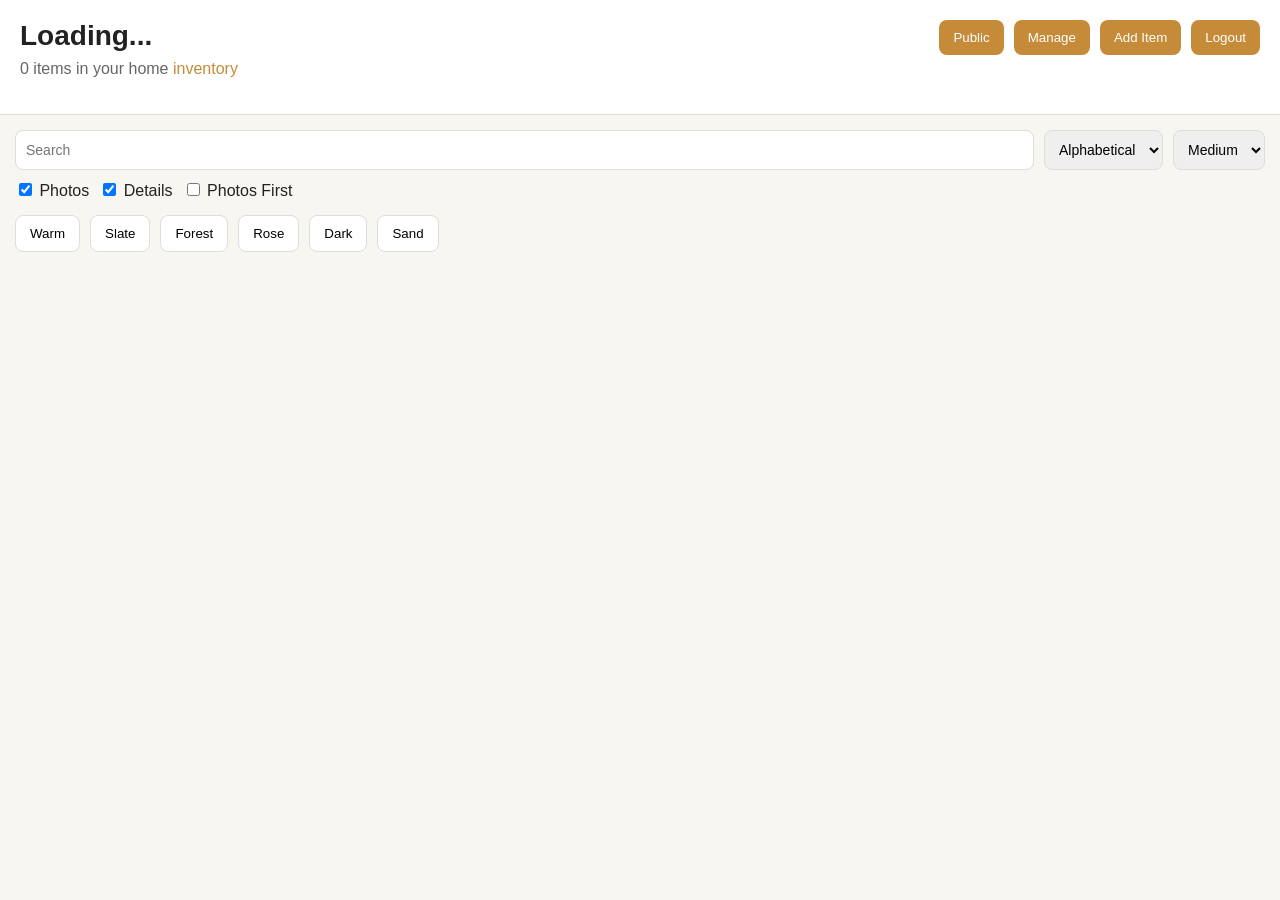
<file: catalog.html>
<!DOCTYPE html>
<html lang="en">
<head>

<meta charset="UTF-8">
<meta name="viewport" content="width=device-width,initial-scale=1">

<title>Inventory Catalogue</title>

<link rel="stylesheet" href="styles.css">

</head>

<body>

<div id="lightbox" class="lightbox">

    <button id="closeLightbox">
        ✕
    </button>

    <img id="lightboxImage">

</div>

<header>

    <div class="header-top">

        <div>

            <h1 id="catalogTitle">
                Loading...
            </h1>

            <p id="subtitle">

                <span id="itemCount">
                    0
                </span>

                items in your home

                <span
                    id="inventoryWord"
                    class="secret-word">

                    inventory

                </span>

            </p>

        </div>

        <div class="header-buttons">

            <button
                id="hiddenToggle"
                class="hidden-toggle">
            </button>

            <button
                id="publicToggle">
                Public
            </button>

            <button
                id="manageBtn">
                Manage
            </button>

            <button
                id="addItemBtn">
                Add Item
            </button>

            <button
                id="logoutBtn">
                Logout
            </button>

        </div>

    </div>

</header>

<section class="toolbar">

    <div class="toolbar-row">

        <input
            id="searchInput"
            placeholder="Search">

        <select id="sortMode">

            <option value="alphabetical">
                Alphabetical
            </option>

            <option value="created">
                Date Added
            </option>

        </select>

        <select id="gridSize">

            <option value="xs">
                XS
            </option>

            <option value="small">
                Small
            </option>

            <option value="medium" selected>
                Medium
            </option>

            <option value="large">
                Large
            </option>

        </select>

    </div>

    <div class="toolbar-row">

        <label>

            <input
                type="checkbox"
                id="showPhotos"
                checked>

            Photos

        </label>

        <label>

            <input
                type="checkbox"
                id="showDetails"
                checked>

            Details

        </label>

        <label>

            <input
                type="checkbox"
                id="photoFirst">

            Photos First

        </label>

    </div>

</section>

<div id="themeBar" class="theme-bar">

    <button
        class="theme-pill"
        data-theme="warm">

        Warm

    </button>

    <button
        class="theme-pill"
        data-theme="slate">

        Slate

    </button>

    <button
        class="theme-pill"
        data-theme="forest">

        Forest

    </button>

    <button
        class="theme-pill"
        data-theme="rose">

        Rose

    </button>

    <button
        class="theme-pill"
        data-theme="dark">

        Dark

    </button>

    <button
        class="theme-pill"
        data-theme="sand">

        Sand

    </button>

</div>

<div id="searchPills"></div>

<main>

    <div id="itemGrid">

    </div>

</main>

<!-- ITEM MODAL -->

<div
    id="itemModal"
    class="modal">

    <div class="modal-content">

        <h2 id="itemModalTitle">
            Add Item
        </h2>

        <input
            id="itemName"
            placeholder="Item Name">

        <select
            id="itemType">
        </select>

        <select
            id="itemLocation">
        </select>

        <textarea
            id="itemDetails"
            placeholder="Details">
        </textarea>

        <input
            type="file"
            id="itemImage">

        <label>

            <input
                type="checkbox"
                id="itemHidden">

            Hidden

        </label>

        <label>

            <input
                type="checkbox"
                id="itemInUse">

            In Use

        </label>

        <input
            id="tempLocation"
            placeholder="Temporary Location">

        <div class="modal-buttons">

            <button
                id="saveItemBtn">
                Save
            </button>

            <button
                id="cancelItemBtn">
                Cancel
            </button>

        </div>

    </div>

</div>

<!-- MANAGE MODAL -->

<div
    id="manageModal"
    class="modal">

    <div class="modal-content manage-content">

        <h2>
            Manage
        </h2>

        <div
            id="typesSection">
        </div>

        <div
            id="locationsSection">
        </div>

        <button
            id="closeManageBtn">

            Close

        </button>

    </div>

</div>

<script type="module" src="app.js"></script>

</body>
</html>
</file>
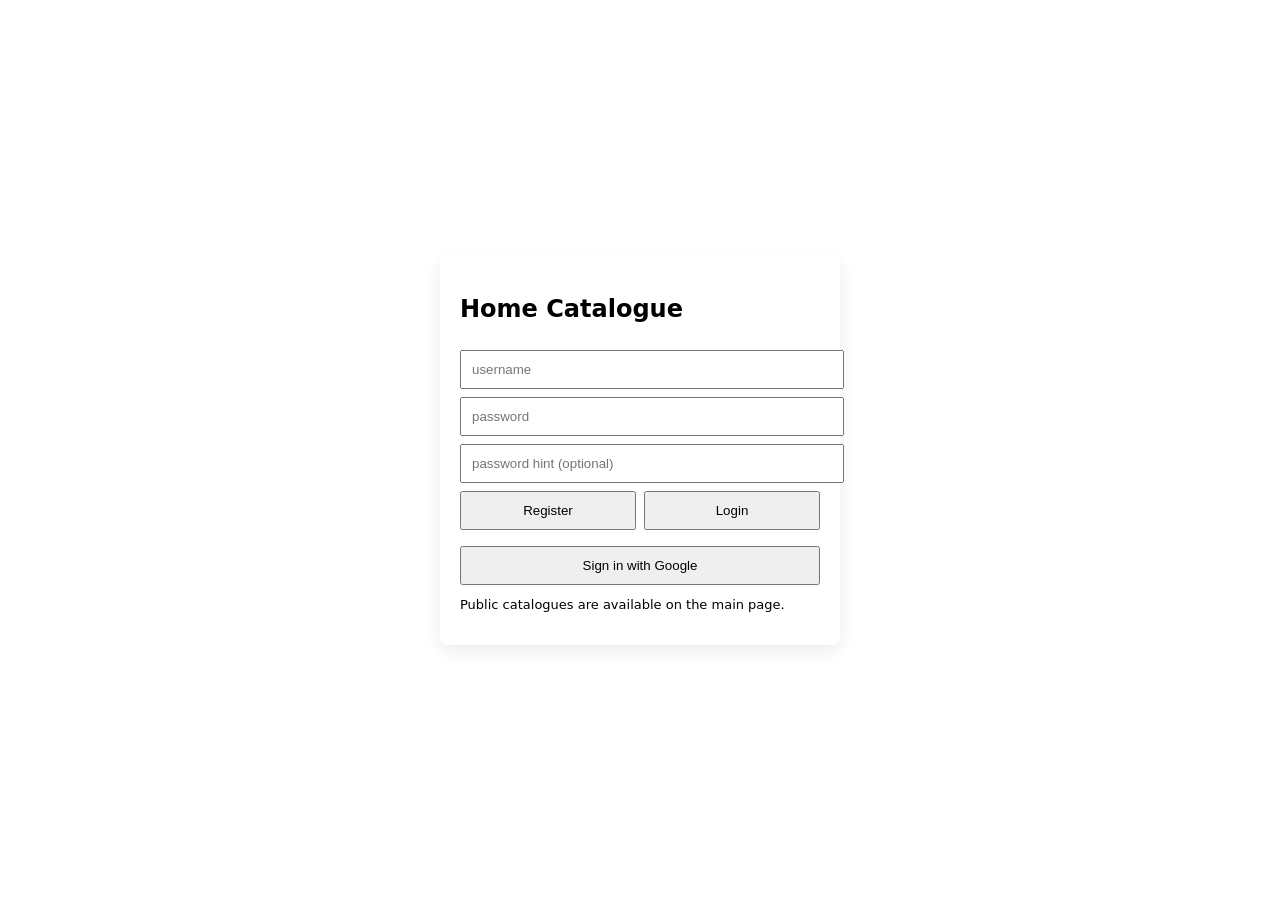
<file: src/pages/login.html>
<!doctype html>
<html>
<head>
  <meta charset="utf-8">
  <meta name="viewport" content="width=device-width,initial-scale=1">
  <title>Home Catalogue — Login</title>
  <style>
    body{font-family:system-ui,Segoe UI,Roboto,Helvetica,Arial;display:flex;align-items:center;justify-content:center;height:100vh;margin:0}
    .card{width:360px;padding:20px;border-radius:8px;box-shadow:0 6px 18px rgba(0,0,0,0.08)}
    input,button{width:100%;padding:10px;margin-top:8px}
    .row{display:flex;gap:8px}
    .oauth{display:flex;gap:8px;margin-top:8px}
  </style>
</head>
<body>
  <div class="card">
    <h2>Home Catalogue</h2>
    <div id="status"></div>
    <input id="username" placeholder="username" />
    <input id="password" type="password" placeholder="password" />
    <input id="hint" placeholder="password hint (optional)" />
    <div class="row">
      <button id="register">Register</button>
      <button id="login">Login</button>
    </div>
    <div class="oauth">
      <button id="google">Sign in with Google</button>
    </div>
    <p style="margin-top:12px;font-size:13px">Public catalogues are available on the main page.</p>
  </div>
<script>
const api = (path, options={}) => fetch('/api' + path, { credentials: 'include', headers: { 'Content-Type':'application/json' }, ...options });

document.getElementById('register').addEventListener('click', async ()=>{
  const u=document.getElementById('username').value.trim();
  const p=document.getElementById('password').value; const h=document.getElementById('hint').value;
  const res=await api('/api/auth/register'.replace('/api/api','/api'),{method:'POST',body:JSON.stringify({username:u,password:p,hint:h})});
  const j=await res.json(); document.getElementById('status').innerText=JSON.stringify(j);
  if (j.ok) window.location.href = '/';
});

document.getElementById('login').addEventListener('click', async ()=>{
  const u=document.getElementById('username').value.trim();
  const p=document.getElementById('password').value;
  const res=await api('/api/auth/login'.replace('/api/api','/api'),{method:'POST',body:JSON.stringify({username:u,password:p})});
  const j=await res.json(); document.getElementById('status').innerText=JSON.stringify(j);
  if (j.ok) window.location.href = '/';
});

document.getElementById('google').addEventListener('click', ()=>{
  window.location.href = '/api/auth/google';
});
</script>
</body>
</html>
</file>
<file: styles.css>
:root{

    --bg:#f8f6f1;
    --card:#ffffff;
    --text:#222222;
    --accent:#c58b39;
    --border:#dddddd;

}

*{
    box-sizing:border-box;
}

body{

    margin:0;

    font-family:
        Arial,
        Helvetica,
        sans-serif;

    background:var(--bg);

    color:var(--text);

}

/* -------------------- */
/* HEADER */
/* -------------------- */

header{

    background:var(--card);

    border-bottom:1px solid var(--border);

    padding:20px;

    position:sticky;

    top:0;

    z-index:100;

}

.header-top{

    display:flex;

    justify-content:space-between;

    align-items:flex-start;

    gap:20px;

}

h1{

    margin:0;

    font-size:28px;

}

#subtitle{

    margin-top:8px;

    color:#666;

}

.secret-word{

    cursor:pointer;

    color:var(--accent);

    user-select:none;

}

.header-buttons{

    display:flex;

    gap:10px;

    flex-wrap:wrap;

}

button{

    cursor:pointer;

    border:none;

    border-radius:8px;

    padding:10px 14px;

    background:var(--accent);

    color:white;

}

button:hover{

    opacity:.9;

}

.hidden-toggle{

    width:14px;

    height:14px;

    padding:0;

    opacity:0;

    background:transparent;

}

.hidden-toggle:hover{

    opacity:.2;

}

/* -------------------- */
/* TOOLBAR */
/* -------------------- */

.toolbar{

    padding:15px;

    display:flex;

    flex-direction:column;

    gap:10px;

}

.toolbar-row{

    display:flex;

    gap:10px;

    flex-wrap:wrap;

}

input,
textarea,
select{

    border:1px solid var(--border);

    border-radius:8px;

    padding:10px;

    font-size:14px;

}

#searchInput{

    flex:1;

    min-width:220px;

}

/* -------------------- */
/* SEARCH PILLS */
/* -------------------- */

#searchPills{

    display:flex;

    flex-wrap:wrap;

    gap:8px;

    padding:0 15px 15px;

}

.search-pill{

    background:var(--accent);

    color:white;

    border-radius:999px;

    padding:6px 12px;

    border:none;

}

/* -------------------- */
/* THEMES */
/* -------------------- */

.theme-bar{

    display:flex;

    flex-wrap:wrap;

    gap:10px;

    padding:0 15px 15px;

}

.theme-pill{

    background:white;

    color:black;

    border:1px solid var(--border);

}

/* -------------------- */
/* GRID */
/* -------------------- */

#itemGrid{

    display:grid;

    gap:16px;

    padding:15px;

}

.grid-xs{

    grid-template-columns:
    repeat(auto-fill,minmax(120px,1fr));

}

.grid-small{

    grid-template-columns:
    repeat(auto-fill,minmax(180px,1fr));

}

.grid-medium{

    grid-template-columns:
    repeat(auto-fill,minmax(260px,1fr));

}

.grid-large{

    grid-template-columns:
    repeat(auto-fill,minmax(360px,1fr));

}

/* -------------------- */
/* ITEM CARD */
/* -------------------- */

.item-card{

    background:var(--card);

    border-radius:12px;

    overflow:hidden;

    position:relative;

    box-shadow:
        0 2px 8px rgba(0,0,0,.08);

}

.item-card.hidden-item{

    opacity:.5;

}

.item-card.in-use{

    border:2px solid orange;

}

.item-image-wrapper{

    position:relative;

}

.item-card img{

    width:100%;

    height:220px;

    object-fit:cover;

    display:block;

}

.enlarge-btn{

    position:absolute;

    top:8px;

    left:8px;

    background:rgba(0,0,0,.6);

    padding:6px 8px;

    font-size:12px;

}

.item-content{

    padding:12px;

}

.item-content h3{

    margin-top:0;

    margin-bottom:8px;

}

.item-type{

    color:#666;

    font-size:13px;

}

.item-location{

    color:#666;

    font-size:13px;

}

.item-temp-location{

    color:orange;

    font-size:13px;

    margin-top:6px;

}

.hidden-badge{

    color:red;

    font-size:12px;

}

/* -------------------- */
/* CARD CONTROLS */
/* -------------------- */

.card-controls{

    display:flex;

    gap:6px;

    margin-top:10px;

    flex-wrap:wrap;

}

.card-controls button{

    padding:6px 8px;

    font-size:12px;

}

.grid-xs .card-controls button{

    padding:4px 6px;

    font-size:11px;

}

/* -------------------- */
/* MODALS */
/* -------------------- */

.modal{

    display:none;

    position:fixed;

    inset:0;

    background:
        rgba(0,0,0,.55);

    z-index:5000;

}

.modal.show{

    display:flex;

    justify-content:center;

    align-items:center;

}

.modal-content{

    background:white;

    border-radius:12px;

    padding:20px;

    width:500px;

    max-width:95vw;

    max-height:90vh;

    overflow:auto;

}

.manage-content{

    width:900px;

}

.modal-content input,
.modal-content textarea,
.modal-content select{

    width:100%;

    margin-bottom:10px;

}

.modal-buttons{

    display:flex;

    gap:10px;

}

.manage-row{

    display:flex;

    justify-content:space-between;

    align-items:center;

    padding:8px 0;

    border-bottom:1px solid #eee;

}

/* -------------------- */
/* LIGHTBOX */
/* -------------------- */

.lightbox{

    display:none;

    position:fixed;

    inset:0;

    background:
        rgba(0,0,0,.85);

    z-index:10000;

}

.lightbox.show{

    display:flex;

    justify-content:center;

    align-items:center;

}

#lightboxImage{

    max-width:95vw;

    max-height:95vh;

}

#closeLightbox{

    position:absolute;

    top:20px;

    right:20px;

    font-size:20px;

}

/* -------------------- */
/* DARK THEME */
/* -------------------- */

body.theme-dark{

    --bg:#1a1a1a;
    --card:#242424;
    --text:#ffffff;
    --accent:#e0a84a;
    --border:#444444;

}

/* -------------------- */
/* MOBILE */
/* -------------------- */

@media (max-width:700px){

    .header-top{

        flex-direction:column;

    }

    .header-buttons{

        width:100%;

    }

    .header-buttons button{

        flex:1;
    }

    .toolbar-row{

        flex-direction:column;

    }

    #searchInput{

        width:100%;
    }

}
</file>
